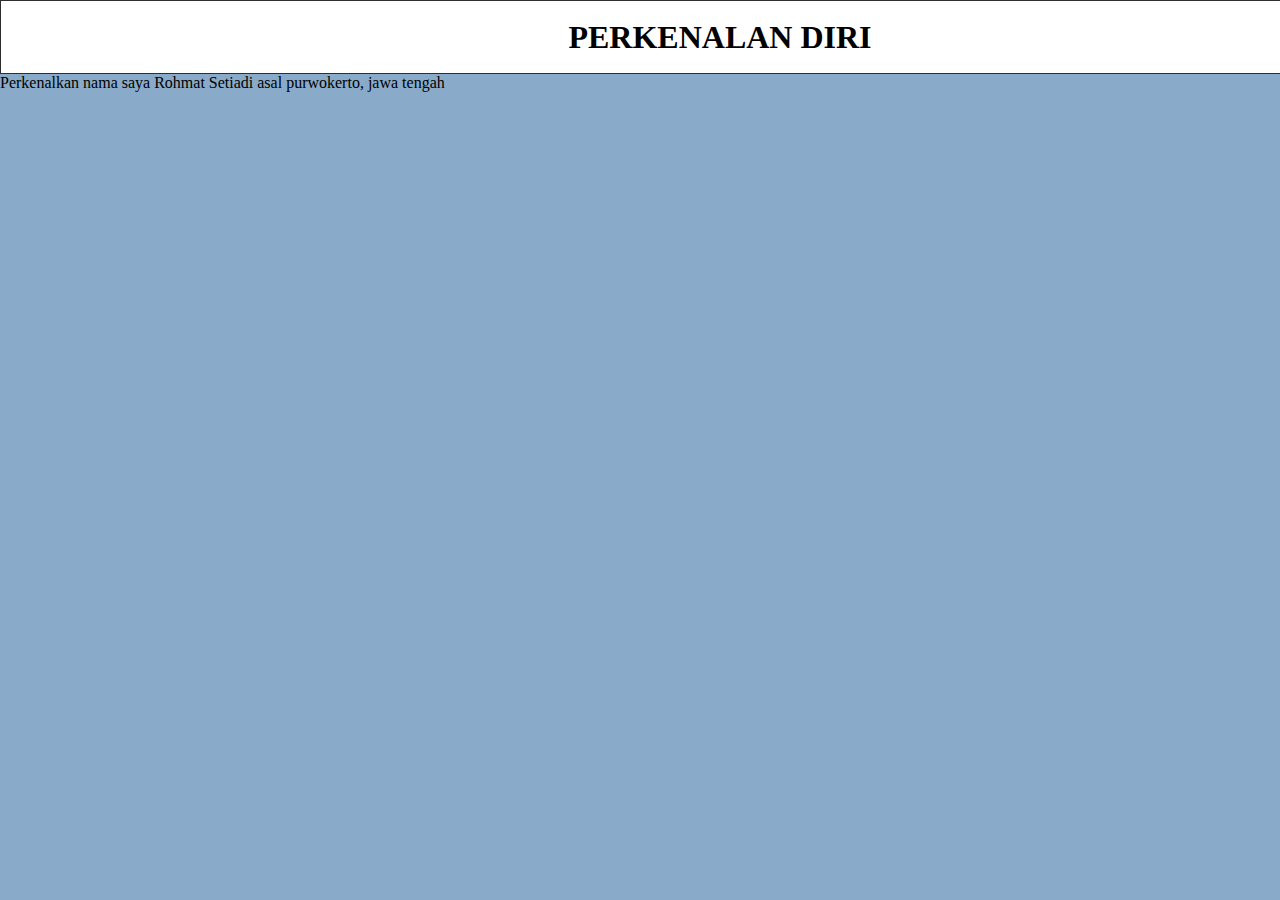
<file: about.html>
<!DOCTYPE html>
<html lang="en">
<head>
    <meta charset="UTF-8">
    <meta http-equiv="X-UA-Compatible" content="IE=edge">
    <meta name="viewport" content="width=device-width, initial-scale=1.0">
    <title>Document</title>
    <link rel="stylesheet" href="style.css">
</head>
<body>
    <div class="container">
        <div class="primary position">
            <h1>PERKENALAN DIRI</h1>
        </div>
        <div>
            <p>Perkenalkan nama saya Rohmat Setiadi asal purwokerto, jawa tengah </p>
        </div>
    </div>
    
</body>
</html>
</file>
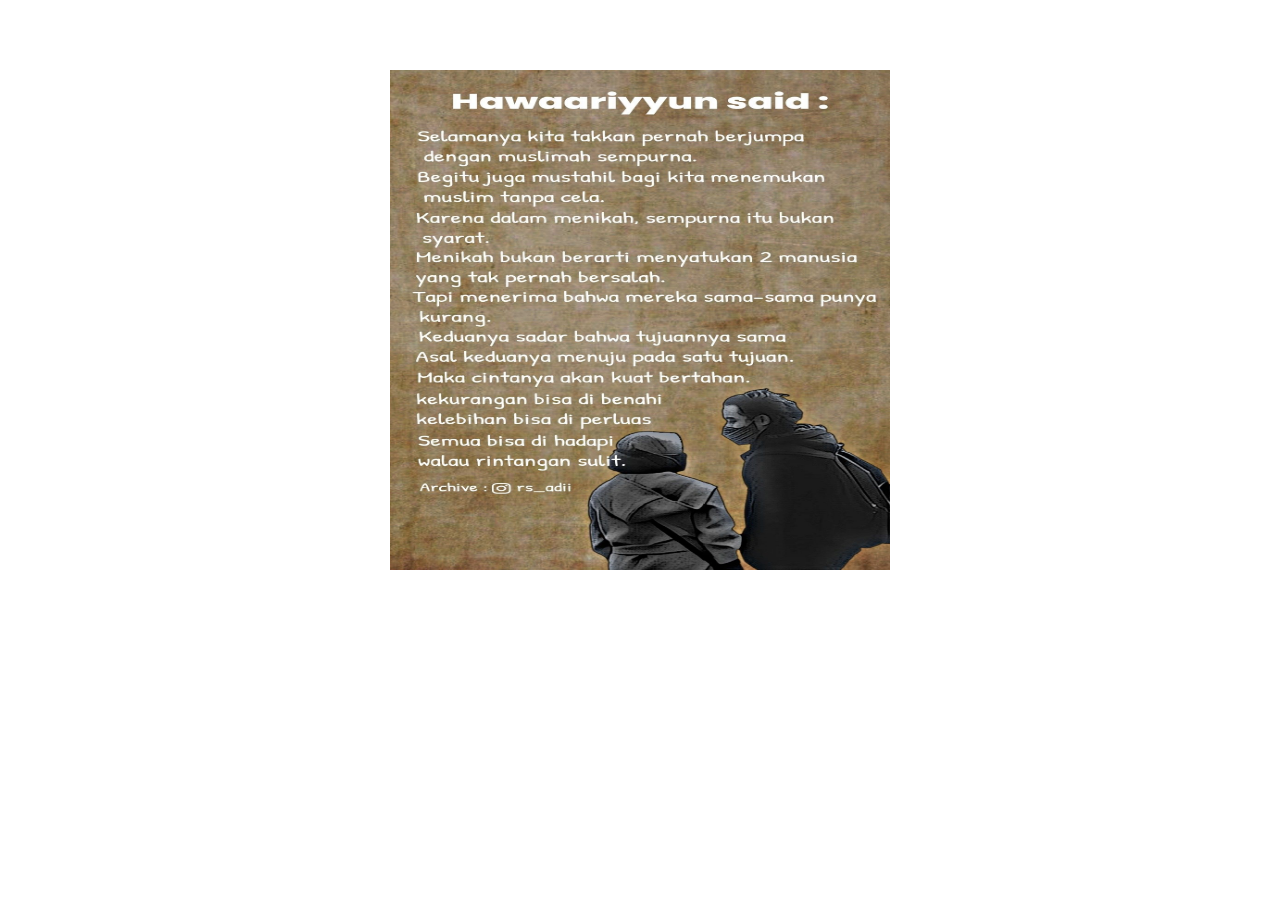
<file: gambar1.html>
<!DOCTYPE html>
<html lang="en">
<head>
    <meta charset="UTF-8">
    <meta http-equiv="X-UA-Compatible" content="IE=edge">
    <meta name="viewport" content="width=device-width, initial-scale=1.0">
    <title>Hawwariyun Said</title>
    <link rel="stylesheet" href="style.css"/>
</head>
<body>
  
    <div class="img position">
   <img src="asset/download.jpeg" width="500px" height="500px">
    </div>
</body>
</html>
</file>
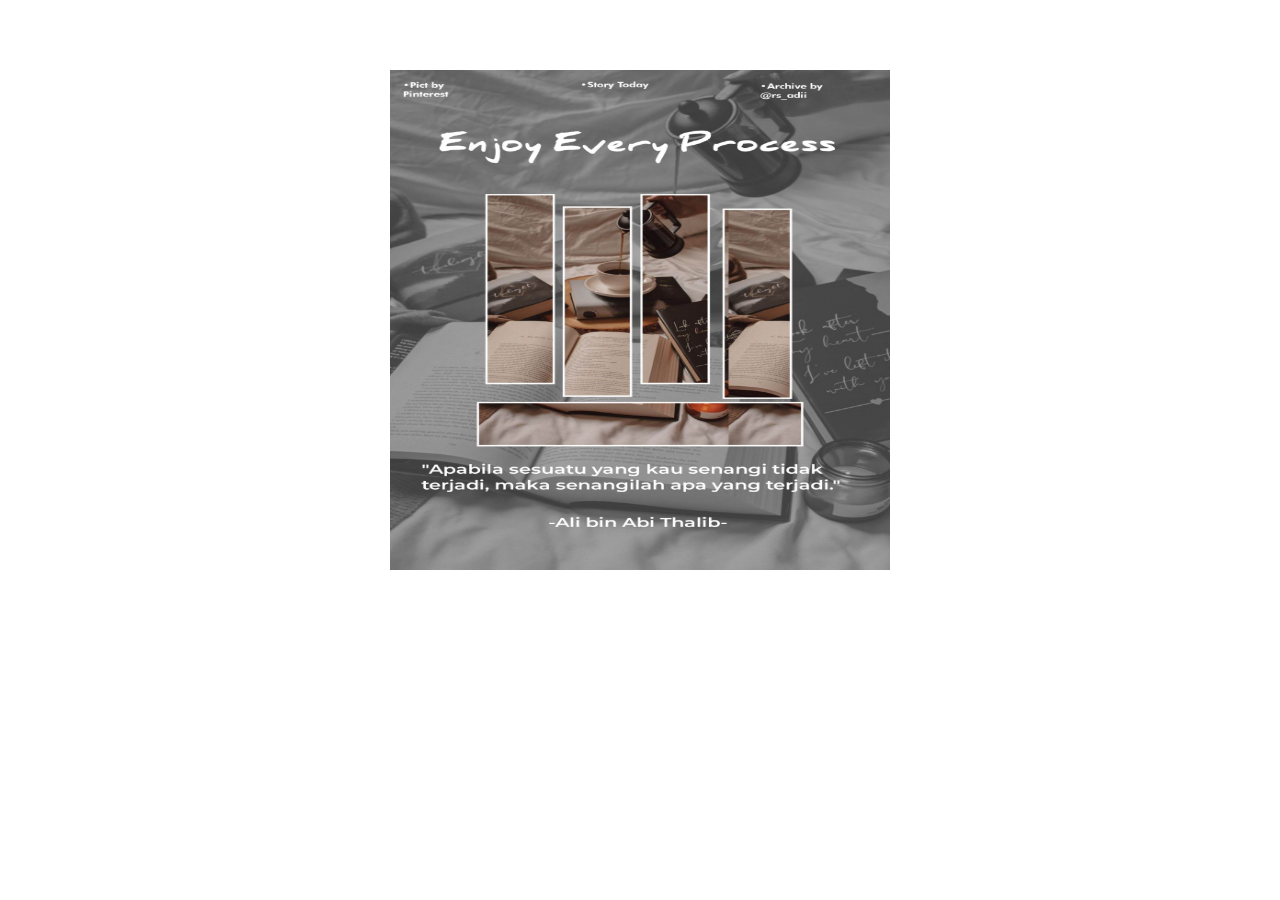
<file: gambar2.html>
<!DOCTYPE html>
<html lang="en">
<head>
    <meta charset="UTF-8">
    <meta http-equiv="X-UA-Compatible" content="IE=edge">
    <meta name="viewport" content="width=device-width, initial-scale=1.0">
    <title>Enjoy Every Process</title>
    <link rel="stylesheet" href="style.css"/>
</head>
<body>
    <div class="img position">
        <img src="asset/Enjoy every Process.jpeg" width="500px" height="500px">
         </div>
</body>
</html>
</file>
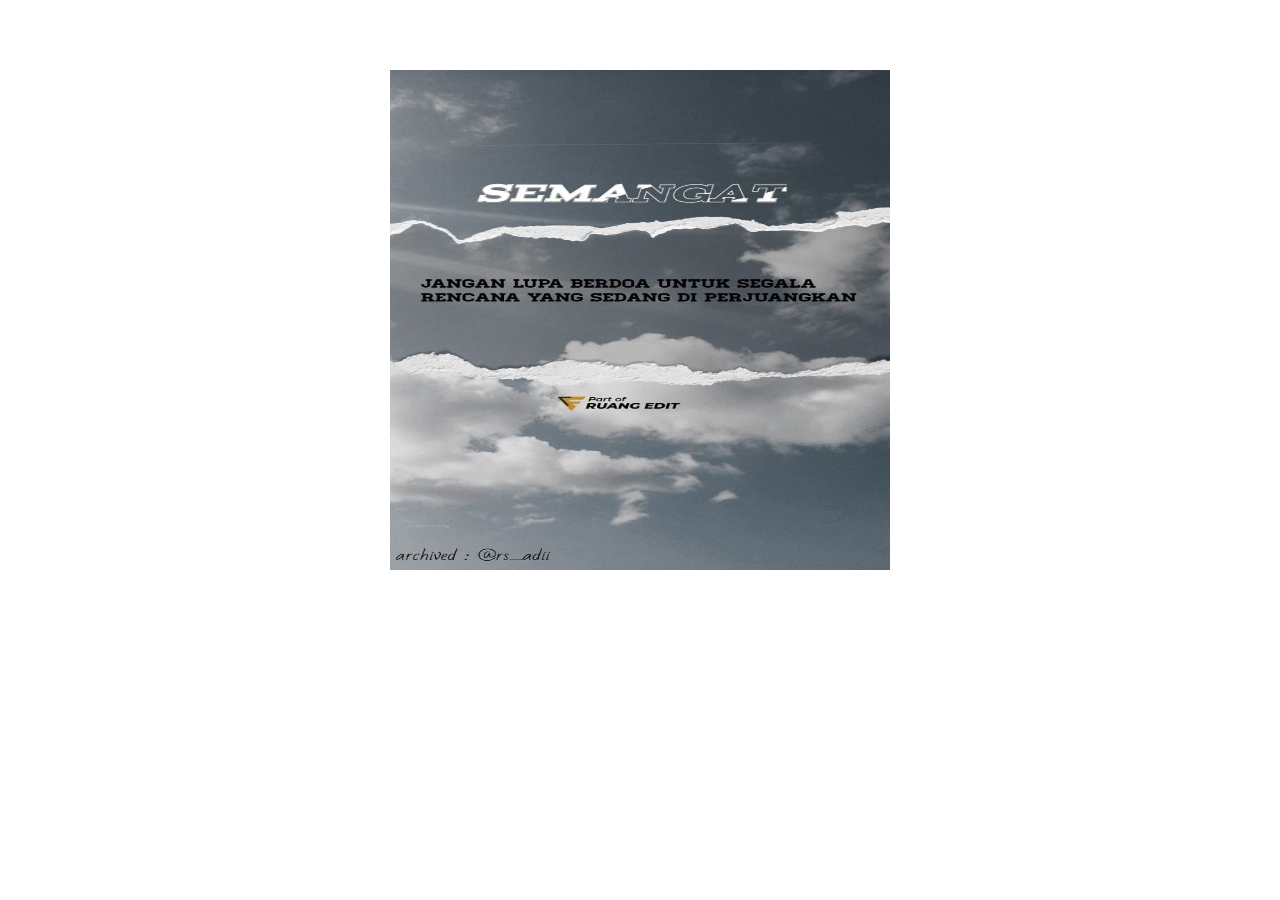
<file: gambar3.html>
<!DOCTYPE html>
<html lang="en">
<head>
    <meta charset="UTF-8">
    <meta http-equiv="X-UA-Compatible" content="IE=edge">
    <meta name="viewport" content="width=device-width, initial-scale=1.0">
    <title>Semangat</title>
    <link rel="stylesheet" href="style.css"/>
</head>
<body>
    <div class="img position">
        <img src="asset/semangat.jpeg" width="500px" height="500px">
         </div>
</body>
</html>
</file>
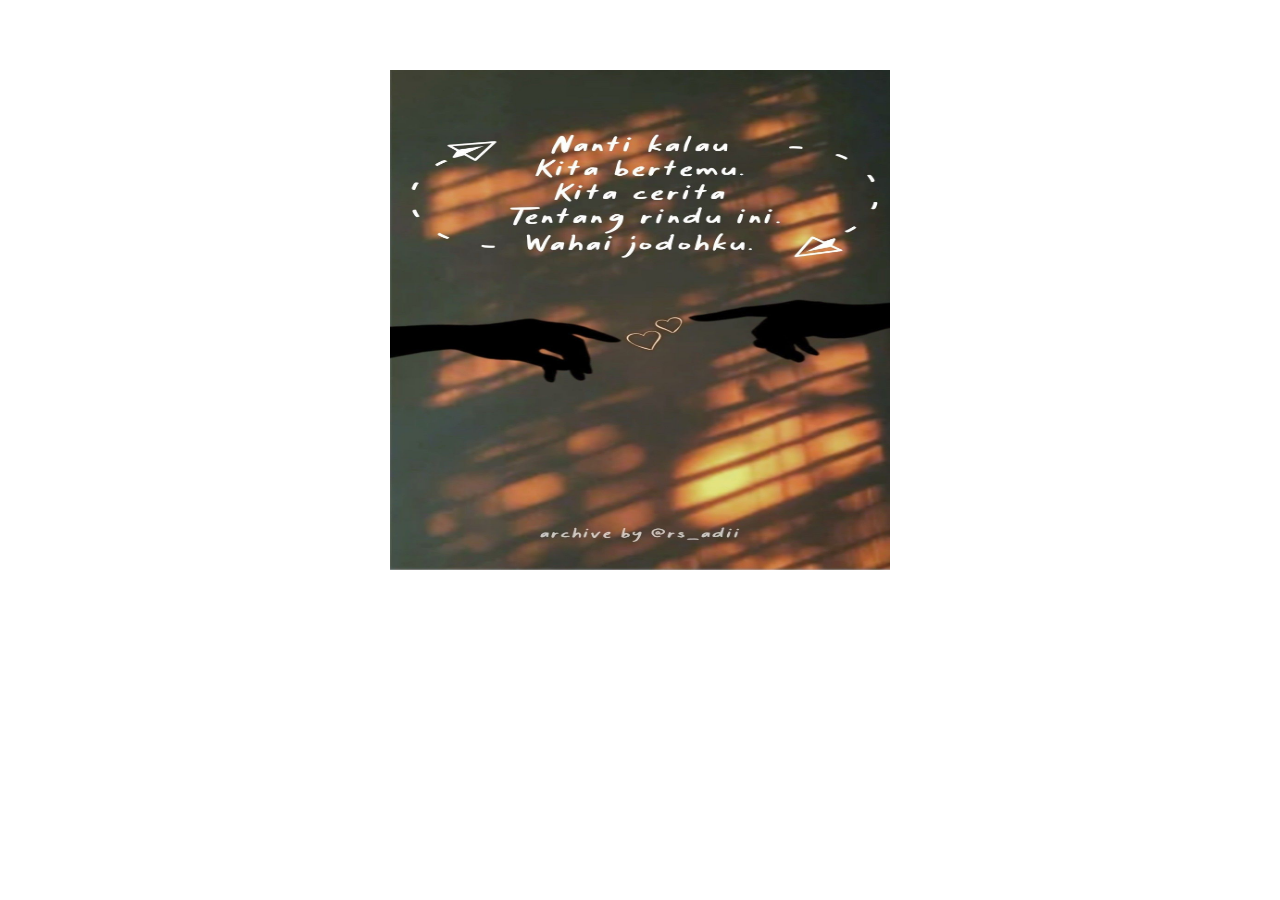
<file: gambar4.html>
<!DOCTYPE html>
<html lang="en">
<head>
    <meta charset="UTF-8">
    <meta http-equiv="X-UA-Compatible" content="IE=edge">
    <meta name="viewport" content="width=device-width, initial-scale=1.0">
    <title>Untuk Jodohku</title>
    <link rel="stylesheet" href="style.css"/>
</head>
<body>
    <div class="img position">
        <img src="asset/wahai jodohku.jpeg" width="500px" height="500px">
         </div>
</body>
</html>
</file>
<file: style.css>
*,
html,
body {
    margin : 0;
    padding: 0;
    box-sizing: border-box;
}
.container {
    width:auto;
    height : 100vh;
    background-color: rgb(137, 171, 201);
}
.primary {
    width : 1440px;
    height : 74px;
    background-color : white;
    border : 1px solid #2e2e2e;
}
.position {
    display : flex;
    justify-content: center;
    align-items: center;
} 
.main {
    padding: 10px;
}
.judul {
    padding : 10px;
    text-align: center;
}

.eclipse7 {
    position :absolute;
    width : 50px;
    height : 50px;
    left : 35px;
    top : 14px;
    background-color: #d9d9d9;
    border-radius: 100%;
}
.rectangle73 {
position : absolute;
width : 100px;
height :32px;
left : 814px;
top : 21px;
background-color: #d9d9d9;
}
.rectangle74 {
    position : absolute;
    width : 100px;
    height : 32px;
    left : 932px;
    top : 21px;
    background-color : #d9d9d9;
}
.rectangle75 {
    position : absolute;
    width : 100px;
    height : 32px;
    left : 1050px;
    top : 21px;
    background-color : #d9d9d9;
}
.rectangle76 {
    position : absolute;
    width : 100px;
    height : 32px;
    left : 1168px;
    top : 21px;
    background-color : #d9d9d9;
}
.rectangle77 {
    position : absolute;
    width : 34px;
    height : 6px;
    left : 1381px;
    top : 24px;
    background-color : #d9d9d9;
}
.rectangle78 {
    position : absolute;
    width : 34px;
    height : 6px;
    left : 1381px;
    top : 34px;
    background-color : #d9d9d9;
}
.rectangle79 {
    position : absolute;
    width : 34px;
    height : 6px;
    left : 1381px;
    top : 44px;
    background-color : #d9d9d9;
}
.main {
padding : 10px;
    font-size: 2em;
}
.gambar{
    background-color: #d9d9d9;
display: flex;
justify-content: center;
}
.image {
  margin : 20px;
   border : 1px solid black;

}
.teks{
    text-align: center;
    background-color: white;
    font-family: 'Permanent Marker', cursive;
}
.link {
    text-decoration: none;
}
.img { 
    margin : 20px;
    padding : 50px;
}
.mode {
    margin : 20px;
    padding : 20px;
    background-color: #fcfcfc;
    transition: .5s;
}
.saklar {
    position: relative;
    width : 40px;
    height : 20px;
    appearance: none;
    background-color: #434343;
    outline: none;
    border-radius: 10px;
    transition: .5s ease;
    cursor: pointer;
}
.saklar:checked {
    background-color: #3664ff;
}
.saklar::before {
   content: '';
   position: absolute;
   width : 16px;
   height : 16px;
   background-color: #fcfcfc;
   border-radius: 50%;
   top : 2px;
   left : 2px;
   transition : .5s ease;
}
.saklar:checked::before {
 transform: translateX(20px);
}
.dark {
    background-color: #333333;
    color : #fcfcfc;
}
</file>
